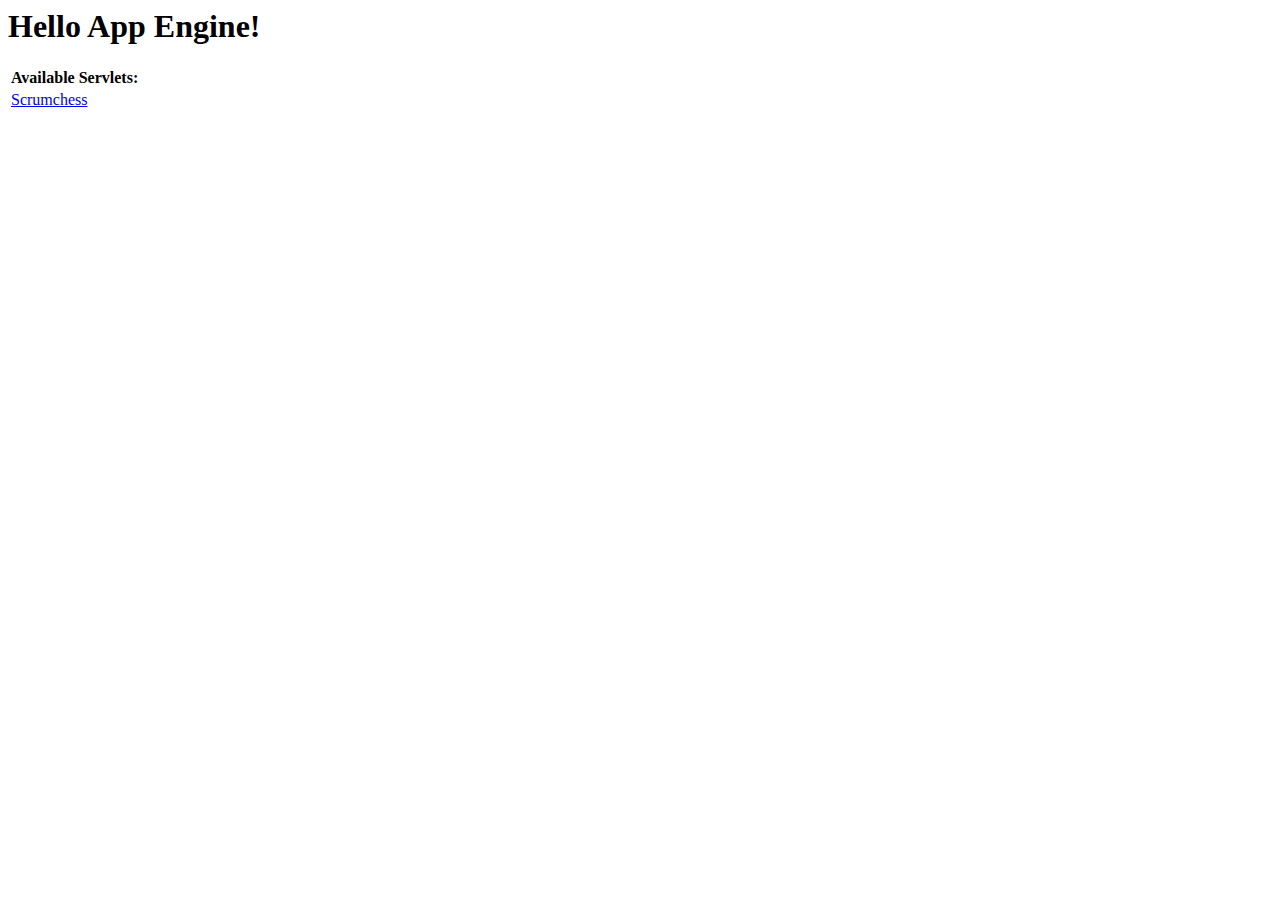
<file: war/index.html>
<!DOCTYPE HTML PUBLIC "-//W3C//DTD HTML 4.01 Transitional//EN">
<!-- The HTML 4.01 Transitional DOCTYPE declaration-->
<!-- above set at the top of the file will set     -->
<!-- the browser's rendering engine into           -->
<!-- "Quirks Mode". Replacing this declaration     -->
<!-- with a "Standards Mode" doctype is supported, -->
<!-- but may lead to some differences in layout.   -->

<html>
  <head>
    <meta http-equiv="content-type" content="text/html; charset=UTF-8">
    <title>Hello App Engine</title>
  </head>

  <body>
    <h1>Hello App Engine!</h1>
	
    <table>
      <tr>
        <td colspan="2" style="font-weight:bold;">Available Servlets:</td>        
      </tr>
      <tr>
        <td><a href="scrumchess">Scrumchess</a></td>
      </tr>
    </table>
  </body>
</html>
</file>
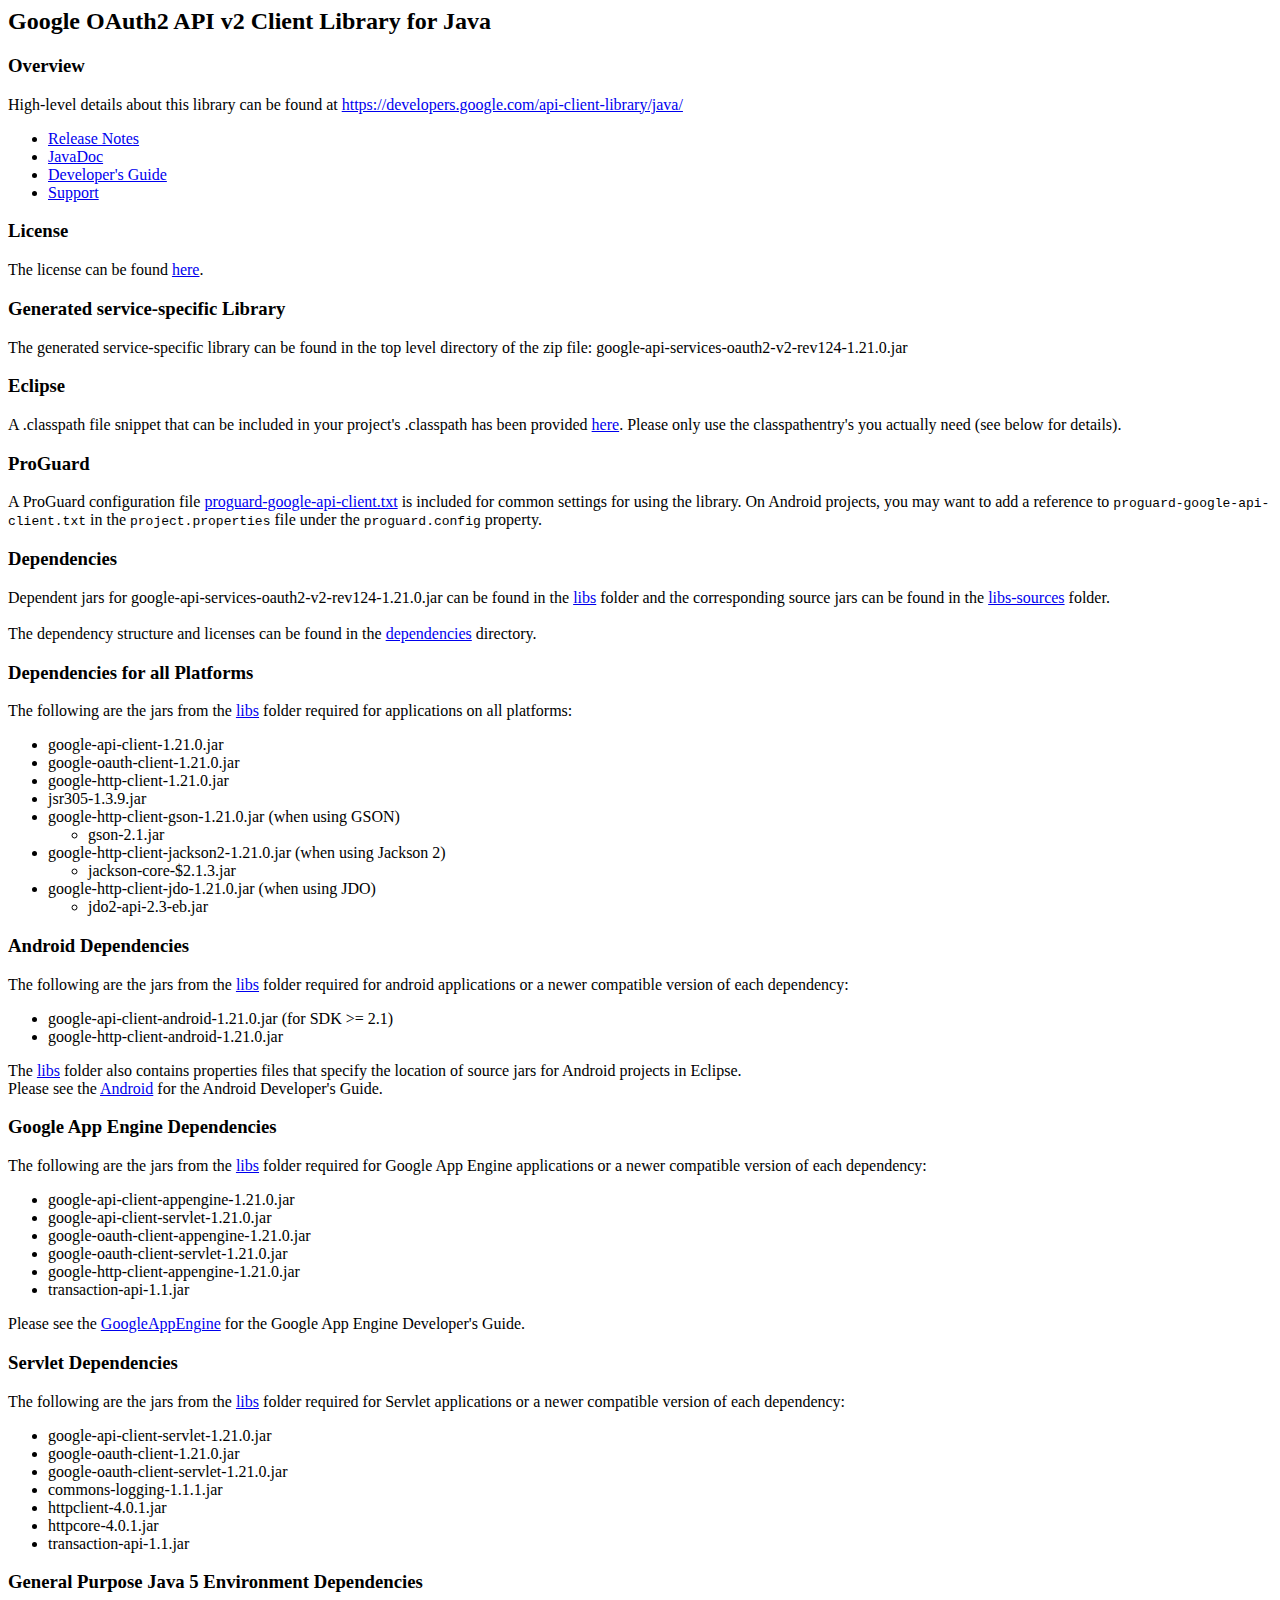
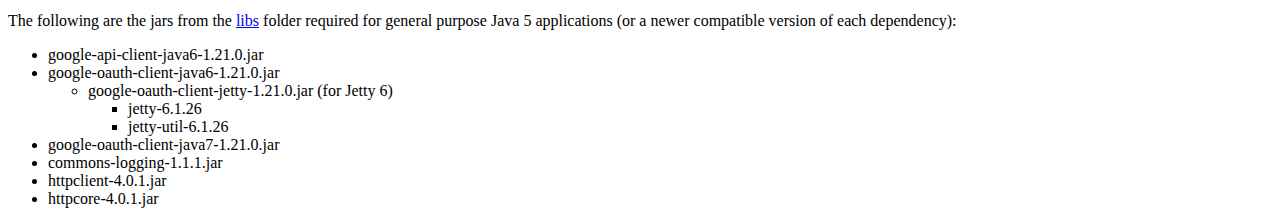
<file: .google_apis/oauth2-v2r124lv1.21.0/oauth2/readme.html>
<html>
<title>Google OAuth2 API v2 Client Library for Java</title>
<body>
<h2>Google OAuth2 API v2 Client Library for Java</h2>

<h3>Overview</h3>
<p>High-level details about this library can be found at
<a href="https://developers.google.com/api-client-library/java/">https://developers.google.com/api-client-library/java/</a>
<ul>
  <li><a href='https://developers.google.com/api-client-library/java/google-api-java-client/release-notes'>Release Notes</a></li>
  <li><a href='http://javadoc.google-api-java-client.googlecode.com/hg/apis/oauth2/v2/index.html'>JavaDoc</a></li>
  <li><a href='https://developers.google.com/api-client-library/java/google-api-java-client/dev-guide'>Developer's Guide</a></li>
  <li><a href='http://groups.google.com/group/google-api-java-client'>Support</a></li>
</ul>

<h3>License</h3>
The license can be found <a href='LICENSE.txt'>here</a>.<br/>

<h3>Generated service-specific Library</h3>
The generated service-specific library can be found in the top level directory
of the zip file:
google-api-services-oauth2-v2-rev124-1.21.0.jar


<h3>Eclipse</h3>
A .classpath file snippet that can be included in your project's .classpath has been provided <a href='classpath-include'>here</a>.
Please only use the classpathentry's you actually need (see below for details).

<h3>ProGuard</h3>
A ProGuard configuration file <a href="proguard-google-api-client.txt">proguard-google-api-client.txt</a>
is included for common settings for using the library. On Android projects, you may want to add a reference to
<code>proguard-google-api-client.txt</code> in the <code>project.properties</code> file under the
<code>proguard.config</code> property.

<h3>Dependencies</h3>
<p>
Dependent jars for
google-api-services-oauth2-v2-rev124-1.21.0.jar
can be found in the <a href='libs'>libs</a> folder and the corresponding source
jars can be found in the <a href='libs-sources'>libs-sources</a> folder.
<br/><br/>
The dependency structure and licenses can be found in the
<a href='dependencies'>dependencies</a> directory.
</p>

<h3>Dependencies for all Platforms</h3>
The following are the jars from the <a href='libs'>libs</a> folder required for
applications on all platforms:
<ul>
  <li>google-api-client-1.21.0.jar</li>
  <li>google-oauth-client-1.21.0.jar</li>
  <li>google-http-client-1.21.0.jar</li>
  <li>jsr305-1.3.9.jar</li>
  <li>google-http-client-gson-1.21.0.jar (when using GSON)
    <ul>
      <li>gson-2.1.jar</li>
    </ul>
  </li>
  <li>google-http-client-jackson2-1.21.0.jar (when using Jackson 2)
    <ul>
      <li>jackson-core-$2.1.3.jar</li>
    </ul>
  </li>
  <li>google-http-client-jdo-1.21.0.jar (when using JDO)
    <ul>
      <li>jdo2-api-2.3-eb.jar</li>
    </ul>
  </li>
</ul>

<h3>Android Dependencies</h3>
The following are the jars from the <a href='libs'>libs</a> folder required for
android applications or a newer compatible version of each dependency:
<ul>
  <li>google-api-client-android-1.21.0.jar (for SDK &gt;= 2.1)</li>
  <li>google-http-client-android-1.21.0.jar</li>
</ul>
The <a href='libs'>libs</a> folder also contains properties files that specify the location of source
jars for Android projects in Eclipse.<br/>
Please see the
<a href='https://developers.google.com/api-client-library/java/google-api-java-client/android'>Android</a>
for the Android Developer's Guide.

<h3>Google App Engine Dependencies</h3>
The following are the jars from the <a href='libs'>libs</a> folder required for
Google App Engine applications or a newer compatible version of each dependency:
<ul>
  <li>google-api-client-appengine-1.21.0.jar</li>
  <li>google-api-client-servlet-1.21.0.jar</li>
  <li>google-oauth-client-appengine-1.21.0.jar</li>
  <li>google-oauth-client-servlet-1.21.0.jar</li>
  <li>google-http-client-appengine-1.21.0.jar</li>
  <li>transaction-api-1.1.jar</li>
</ul>
Please see the
<a href='https://developers.google.com/api-client-library/java/google-api-java-client/app-engine'>GoogleAppEngine</a>
for the Google App Engine Developer's Guide.

<h3>Servlet Dependencies</h3>
The following are the jars from the <a href='libs'>libs</a> folder required for
Servlet applications or a newer compatible version of each dependency:
<ul>
  <li>google-api-client-servlet-1.21.0.jar</li>
  <li>google-oauth-client-1.21.0.jar</li>
  <li>google-oauth-client-servlet-1.21.0.jar</li>
  <li>commons-logging-1.1.1.jar</li>
  <li>httpclient-4.0.1.jar</li>
  <li>httpcore-4.0.1.jar</li>
  <li>transaction-api-1.1.jar</li>
</ul>

<h3>General Purpose Java 5 Environment Dependencies</h3>
The following are the jars from the <a href='libs'>libs</a> folder required for
general purpose Java 5 applications (or a newer compatible version of each dependency):
<ul>
  <li>google-api-client-java6-1.21.0.jar</li>
  <li>google-oauth-client-java6-1.21.0.jar
  <ul>
    <li>google-oauth-client-jetty-1.21.0.jar (for Jetty 6)
      <ul>
        <li>jetty-6.1.26</li>
        <li>jetty-util-6.1.26</li>
      </ul>
    </li>
  </ul></li>
  <li>google-oauth-client-java7-1.21.0.jar</li>
  <li>commons-logging-1.1.1.jar</li>
  <li>httpclient-4.0.1.jar</li>
  <li>httpcore-4.0.1.jar</li>
</ul>


</body>
</html>
</file>
